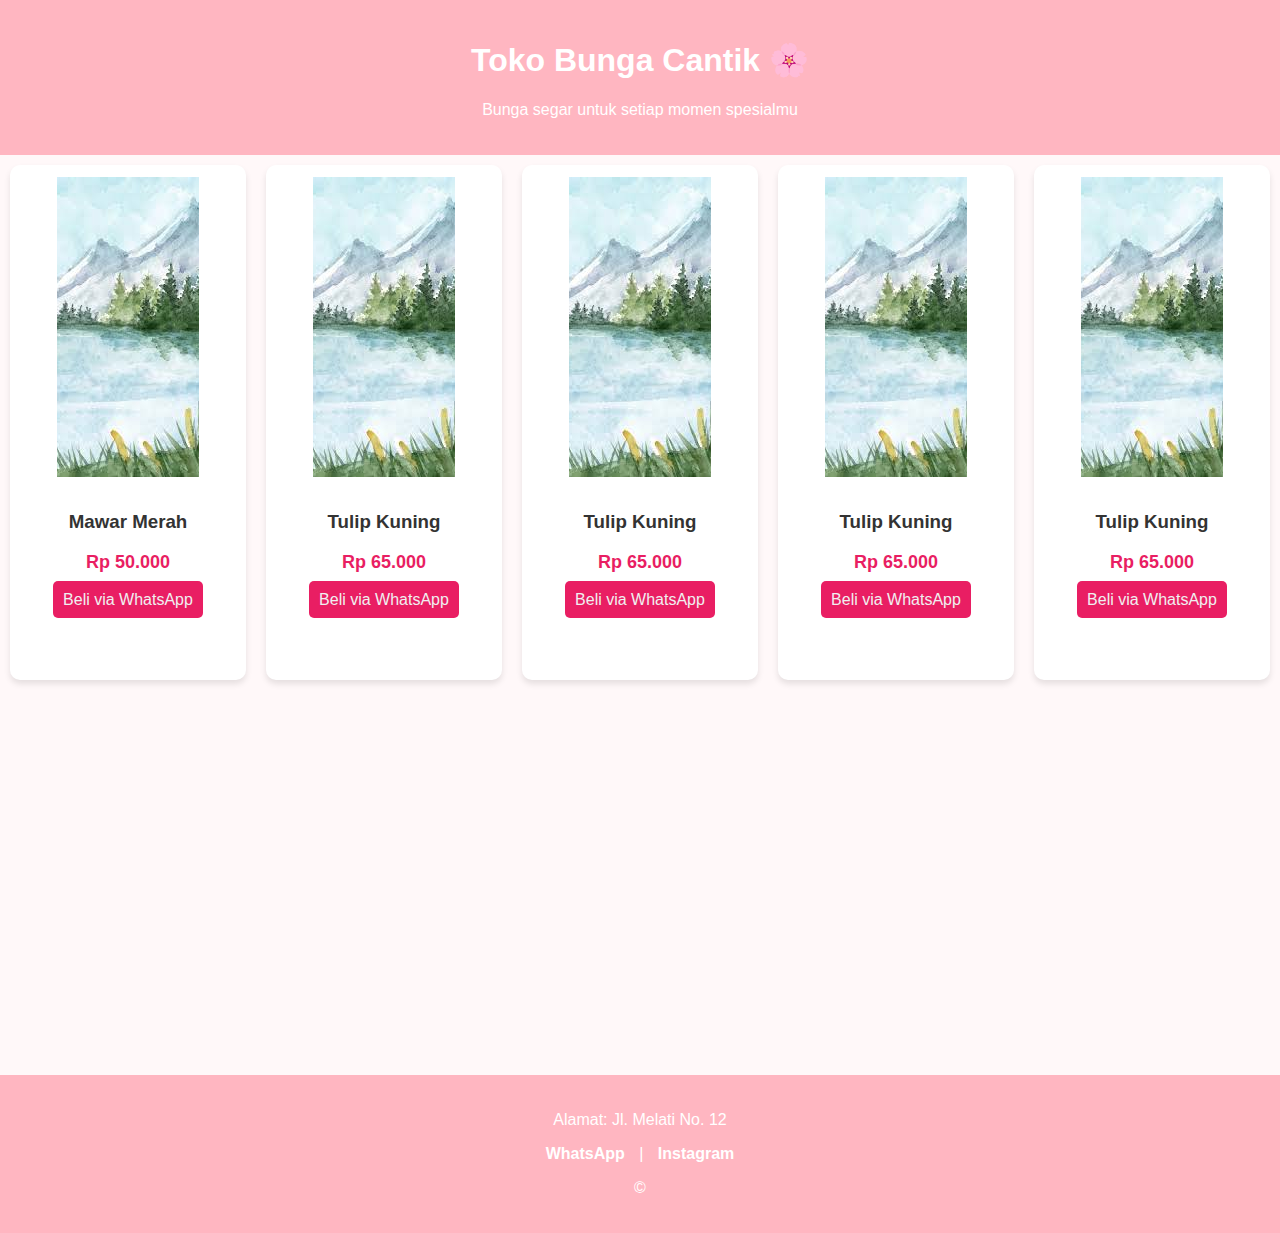
<file: ai.html>
<!DOCTYPE html>
 <html lang="en">
 <head>
    <meta charset="UTF-8">
    <meta name="viewport" content="width= initial-scale=1.0">
  <title>Toko Bunga Cantik</title>
  <style>
    
    body {
      font-family: 'Poppins', sans-serif;
      margin: 0;
      padding: 0;
      background-color: #fff8f9;
      color: #333;
    }
    
    header {
        background-color: #ffb6c1;
        color: white;
        text-align: center;
        padding: 20px 0;
    }
    
    .container {
        margin: 10px;
        display: flex;
        gap: 20px;
        height: 100vh;
      
    }

    .card {
      background-color: white;
      border-radius: 10px;
      box-shadow: 0 4px 6px rgba(0,0,0,0.1);
      width: 300px;
      margin: 0;
      height: 500px;
      text-align: center;
      padding-bottom: 15px;
      flex-wrap: wrap;
      
    }

    .card img {
      width: 60%;
      height: 60%;
      object-fit: cover;
      padding: 5%;
    }

    .price {
      font-size: 18px;
      color: #e91e63;
      font-weight: bold;
    }

    .btn {
     
      background-color: #e91e63;
      color: rgb(240, 240, 240);
      padding: 10px;
      text-decoration: none;
      border-radius: 5px;
      
      
    }

    .btn:hover {
      background-color: #c2185b;
    }

    footer {
      text-align: center;
      padding: 20px;
      background-color: #ffb6c1;
      color: white;
    }

    .social a {
      color: white;
      margin: 0 10px;
      text-decoration: none;
      font-weight: bold;
    }
  </style>
</head>
<body>

  <header>
    <h1>Toko Bunga Cantik 🌸</h1>
    <p>Bunga segar untuk setiap momen spesialmu</p>
  </header>

  <div class="container">
    
    <div class="card">
      <img src="satu.jpg" alt="Bunga Mawar">
      <h3>Mawar Merah</h3>
      <p class="price">Rp 50.000</p>
      <a href="https://wa.me/6281234567890?text=Halo,%20saya%20ingin%20beli%20Mawar%20Merah" class="btn">Beli via WhatsApp</a>
    </div>

    <div class="card">
      <img src="satu.jpg" alt="Bunga Tulip">
      <h3>Tulip Kuning</h3>
      <p class="price">Rp 65.000</p>
      <a href="https://wa.me/6281234567890?text=Halo,%20saya%20ingin%20beli%20Tulip%20Kuning" class="btn">Beli via WhatsApp</a>
    </div>
    <div class="card">
      <img src="satu.jpg" alt="Bunga Tulip">
      <h3>Tulip Kuning</h3>
      <p class="price">Rp 65.000</p>
      <a href="https://wa.me/6281234567890?text=Halo,%20saya%20ingin%20beli%20Tulip%20Kuning" class="btn">Beli via WhatsApp</a>
    </div>
    <div class="card">
      <img src="satu.jpg" alt="Bunga Tulip">
      <h3>Tulip Kuning</h3>
      <p class="price">Rp 65.000</p>
      <a href="https://wa.me/6281234567890?text=Halo,%20saya%20ingin%20beli%20Tulip%20Kuning" class="btn">Beli via WhatsApp</a>
    </div>
    <div class="card">
      <img src="satu.jpg" alt="Bunga Tulip">
      <h3>Tulip Kuning</h3>
      <p class="price">Rp 65.000</p>
      <a href="https://wa.me/6281234567890?text=Halo,%20saya%20ingin%20beli%20Tulip%20Kuning" class="btn">Beli via WhatsApp</a>
    </div>
    
    
  </div>

  <footer>
    <p>Alamat: Jl. Melati No. 12</p>
    <div class="social">
      <a href="https://wa.me/6281234567890">WhatsApp</a> |
      <a href="https://instagram.com/tokobungacantik">Instagram</a>
    </div>
    <p>&copy; </p>
  </footer>

</body>
</html>
    <title>Document</title>
 </head>
 <body>
</file>
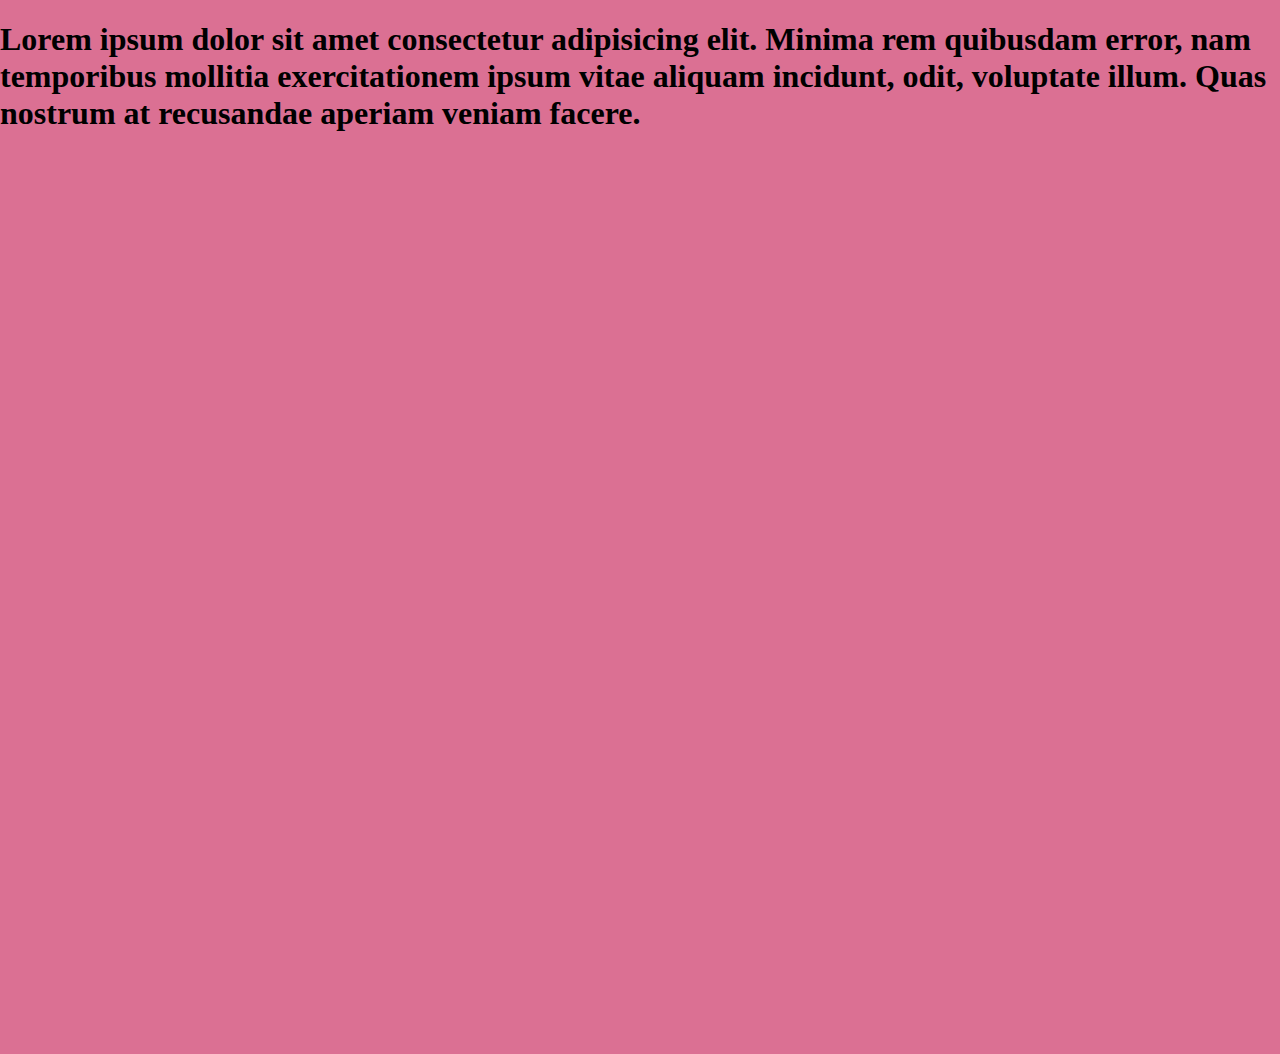
<file: effect.html>
<!DOCTYPE html>
<html lang="en">
<head>
    <meta charset="UTF-8">
    <meta name="viewport" content="width=device-width, initial-scale=1.0">
    <link rel="stylesheet" href="effect.css">
    <link rel="preconnect" href="https://fonts.googleapis.com">
<link rel="preconnect" href="https://fonts.gstatic.com" crossorigin>
<link href="https://fonts.googleapis.com/css2?family=Story+Script&display=swap" rel="stylesheet">

    
</head>
<body>
    <h1>Lorem ipsum dolor sit amet consectetur adipisicing elit. Minima rem quibusdam error, nam temporibus mollitia exercitationem ipsum vitae aliquam incidunt, odit, voluptate illum. Quas nostrum at recusandae aperiam veniam facere.</h1>
    
    <div id="app">
        <canvas id="canvas"></canvas>
    </div>

    <script type="effect" src="aini.js"></script>
</body>
 </html>
</file>
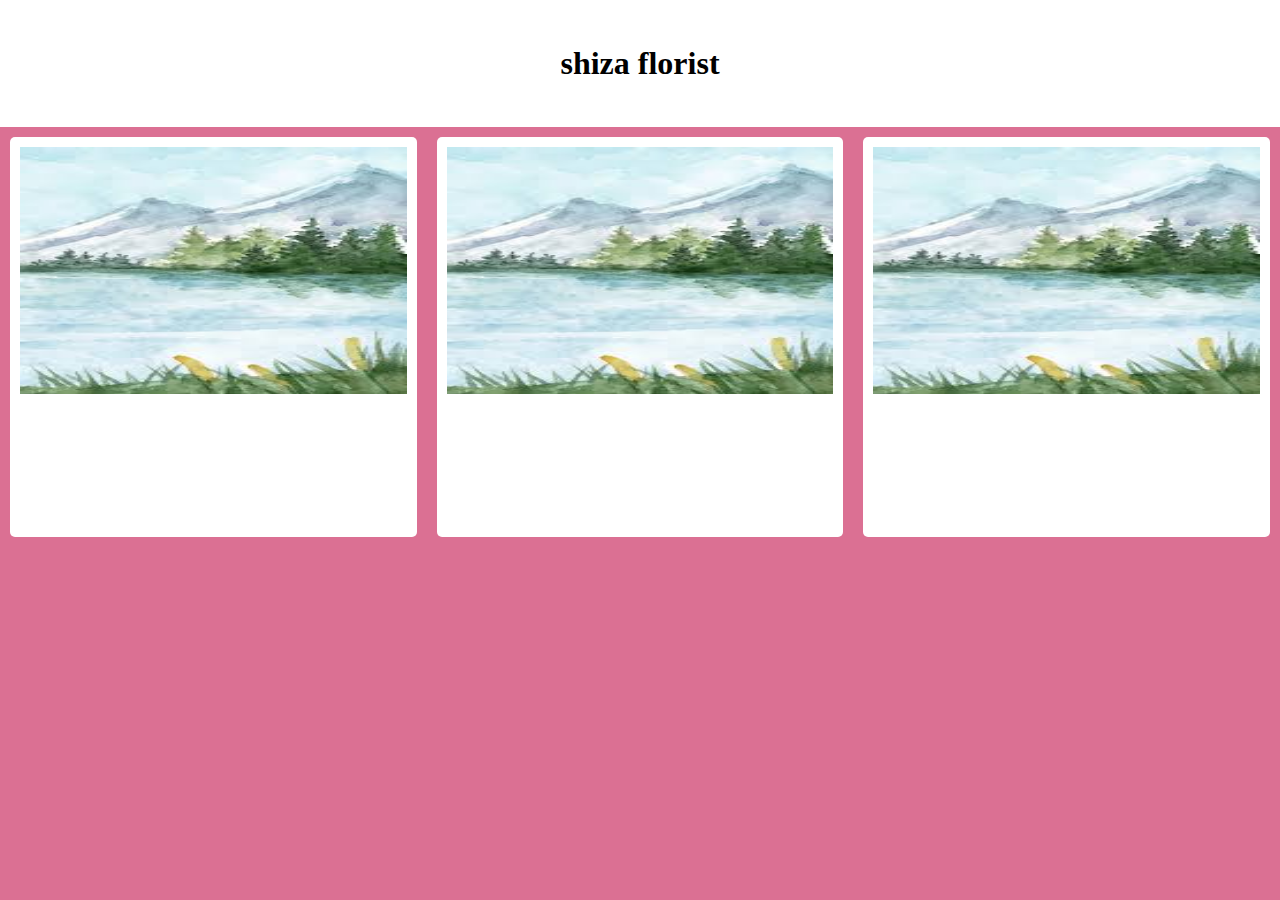
<file: webaini.html>
<!DOCTYPE html>
<html lang="en">

<head>
    <meta charset="UTF-8">
    <meta name="viewport" content="width=device-width, initial-scale=1.0">

    <title>web</title>
    <style>
        * {
            margin: 0;
            padding: 0;
            box-sizing: border-box;

        }

        body {
            background: palevioletred;
            margin: 0;
            padding: 0;
            gap: 20px;

        }
        .container{
            display: flex;
            flex-wrap: wrap;
        }
        .header {
            background: white;
            min-width: 100%;
           padding: 20px;
        }

        h1 {
            text-align: center;
            padding: 2%;
        }

        .card {
            background: white;
            width: 10px;
            height: 400px;
            margin: 10px;
            padding: 10px;
            flex: 10.2%;
            display: flex;
            border-radius: 5px;



        }

        img {
            width: 100%;
            height: 65%;
        }
        @media (max-width: 500px) {
            .card{
                flex: 50%;
                max-width: 50%;
            }
        }
    </style>
</head>

<body>
    <div class="header">
        <h1>shiza florist</h1>
    </div>
 <div class="container">
    <div class="card">

        <img src="satu.jpg" alt="">
    </div>
    <div class="card">

        <img src="satu.jpg" alt="">
    </div>
    <div class="card">

        <img src="satu.jpg" alt="">
    </div>
</div>
</body>

</html>
</file>
<file: effect.css>
body, html, #app {
    margin:0;
    width: 100%;
    height: 100%;
    
}

body{
    touch-action: none;
    background: palevioletred;

}

#app{
    height: 100%;
    font-family: "monserrat" , serif;

}

#canvas{
    position: fixed;
    top:  0;
    right: 0;
    bottom: 0;
    left: 0;
    overflow: hidden;
}
</file>
